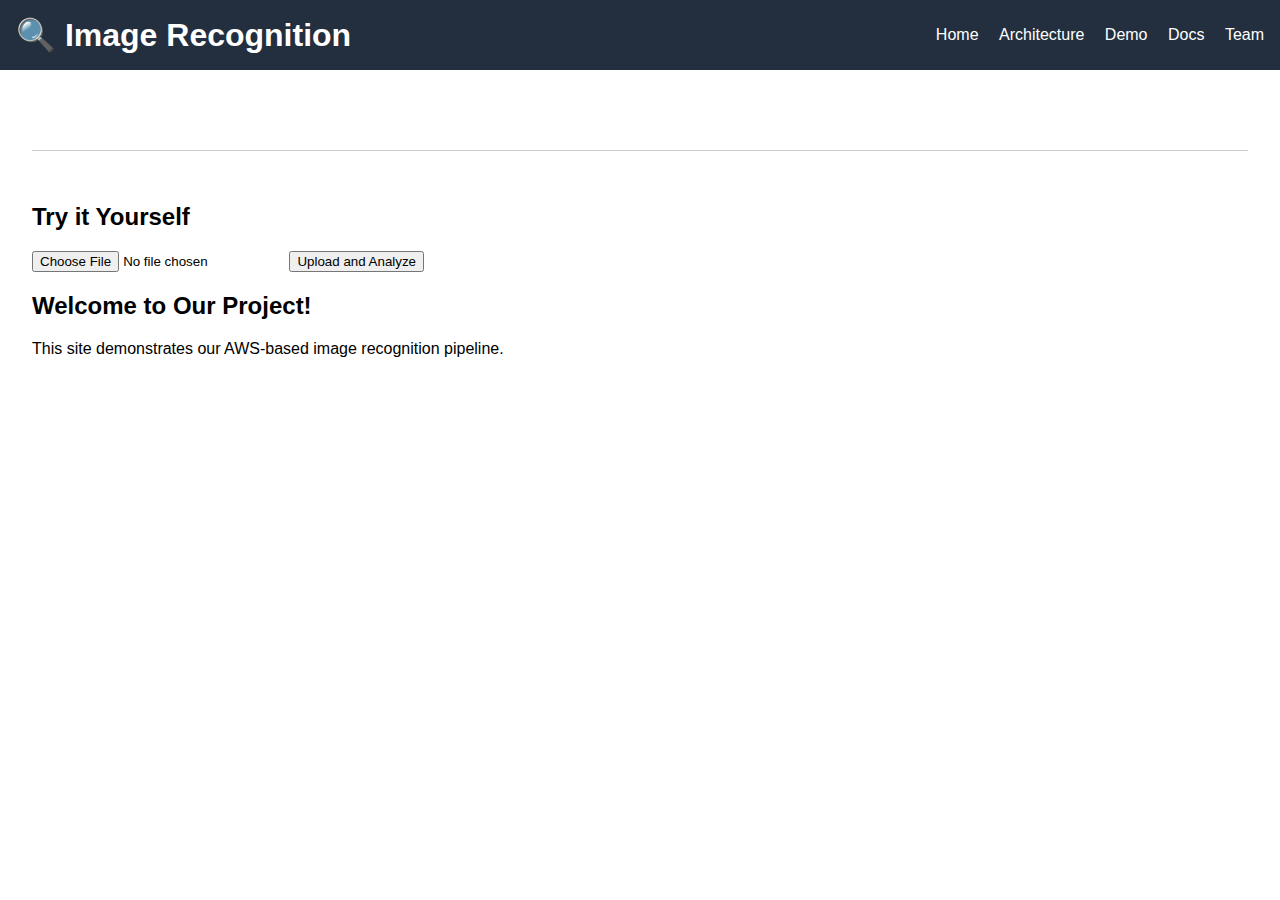
<file: index.html>
<!DOCTYPE html>
<html lang="en">
<head>
  <meta charset="UTF-8" />
  <meta name="viewport" content="width=device-width, initial-scale=1.0" />
  <title>Image Recognition Project</title>
  <link rel="stylesheet" href="styles.css" />
</head>
<body>
  <header>
    <h1>🔍 Image Recognition</h1>
    <nav>
      <a href="#">Home</a>
      <a href="#">Architecture</a>
      <a href="#">Demo</a>
      <a href="#">Docs</a>
      <a href="#">Team</a>
    </nav>
  </header>

  <main id="main-content">   
    <section id="demo-section">
        <h2>Try it Yourself</h2>
        <input type="file" id="imageInput" accept="image/*" />
        <button id="uploadBtn">Upload and Analyze</button>
      
        <div id="result" style="margin-top: 20px;"></div>
      </section>
      
    <section>
      <h2>Welcome to Our Project!</h2>
      <p>This site demonstrates our AWS-based image recognition pipeline.</p>
    </section>
  </main>

  <script src="script.js"></script>
</body>
</html>
</file>
<file: styles.css>
body {
    margin: 0;
    font-family: Arial, sans-serif;
  }
  
  header {
    background-color: #232f3e;
    color: white;
    padding: 1rem;
    display: flex;
    align-items: center;
    justify-content: space-between;
  }
  
  header h1 {
    margin: 0;
  }
  
  nav a {
    color: white;
    text-decoration: none;
    margin-left: 1rem;
  }
  
  nav a:hover {
    text-decoration: underline;
  }
  
  main {
    padding: 2rem;
  }
  #demo-section {
    margin-top: 3rem;
    border-top: 1px solid #ccc;
    padding-top: 2rem;
  }
  
  #result {
    margin-top: 1rem;
    font-weight: bold;
  }
</file>
